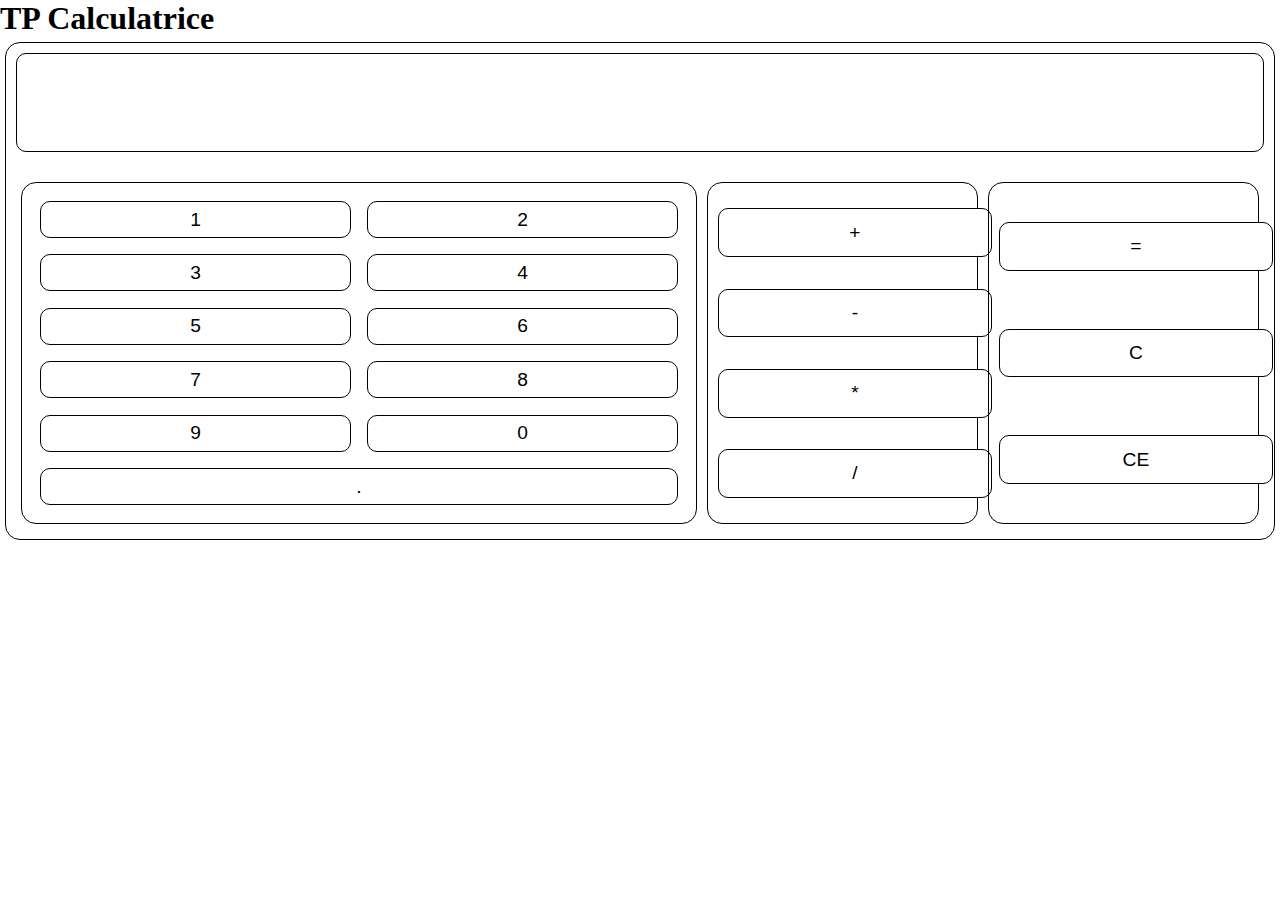
<file: 04_tp_calculatrice/index.html>
<!DOCTYPE html>
<html lang="fr">

<head>
  <meta charset="UTF-8">
  <meta name="viewport" content="width=device-width, initial-scale=1.0">
  <meta http-equiv="X-UA-Compatible" content="ie=edge">
  <title>TP Calculatrice</title>
  <link rel="stylesheet" href="inc/css/style.css">
  <script type="text/javascript" src="inc/js/app.js">

  </script>
</head>

<body>
  <h1>TP Calculatrice</h1>
  <div id="calculator">
    <input type="text"id="display" value="">
    <div id="wrap">
      <div id="numbers">
        <input type="text" value="1" class="figure">
        <input type="text" value="2" class="figure">
        <input type="text" value="3" class="figure">
        <input type="text" value="4" class="figure">
        <input type="text" value="5" class="figure">
        <input type="text" value="6" class="figure">
        <input type="text" value="7" class="figure">
        <input type="text" value="8" class="figure">
        <input type="text" value="9" class="figure">
        <input type="text" value="0" class="figure">
        <input type="text" value="." class="figure">
      </div>
      <div class="operators">
        <input type="text" value="+" class="operator">
        <input type="text" value="-" class="operator">
        <input type="text" value="*" class="operator">
        <input type="text" value="/" class="operator">
      </div>
      <div class="reset">
        <input type="text" value="=" class="reset_button" id="egal">
        <input type="text" value="C" class="reset_button">
        <input type="text" value="CE" class="reset_button">
      </div>
    </div>
  </div>

</body>

</html>
</file>
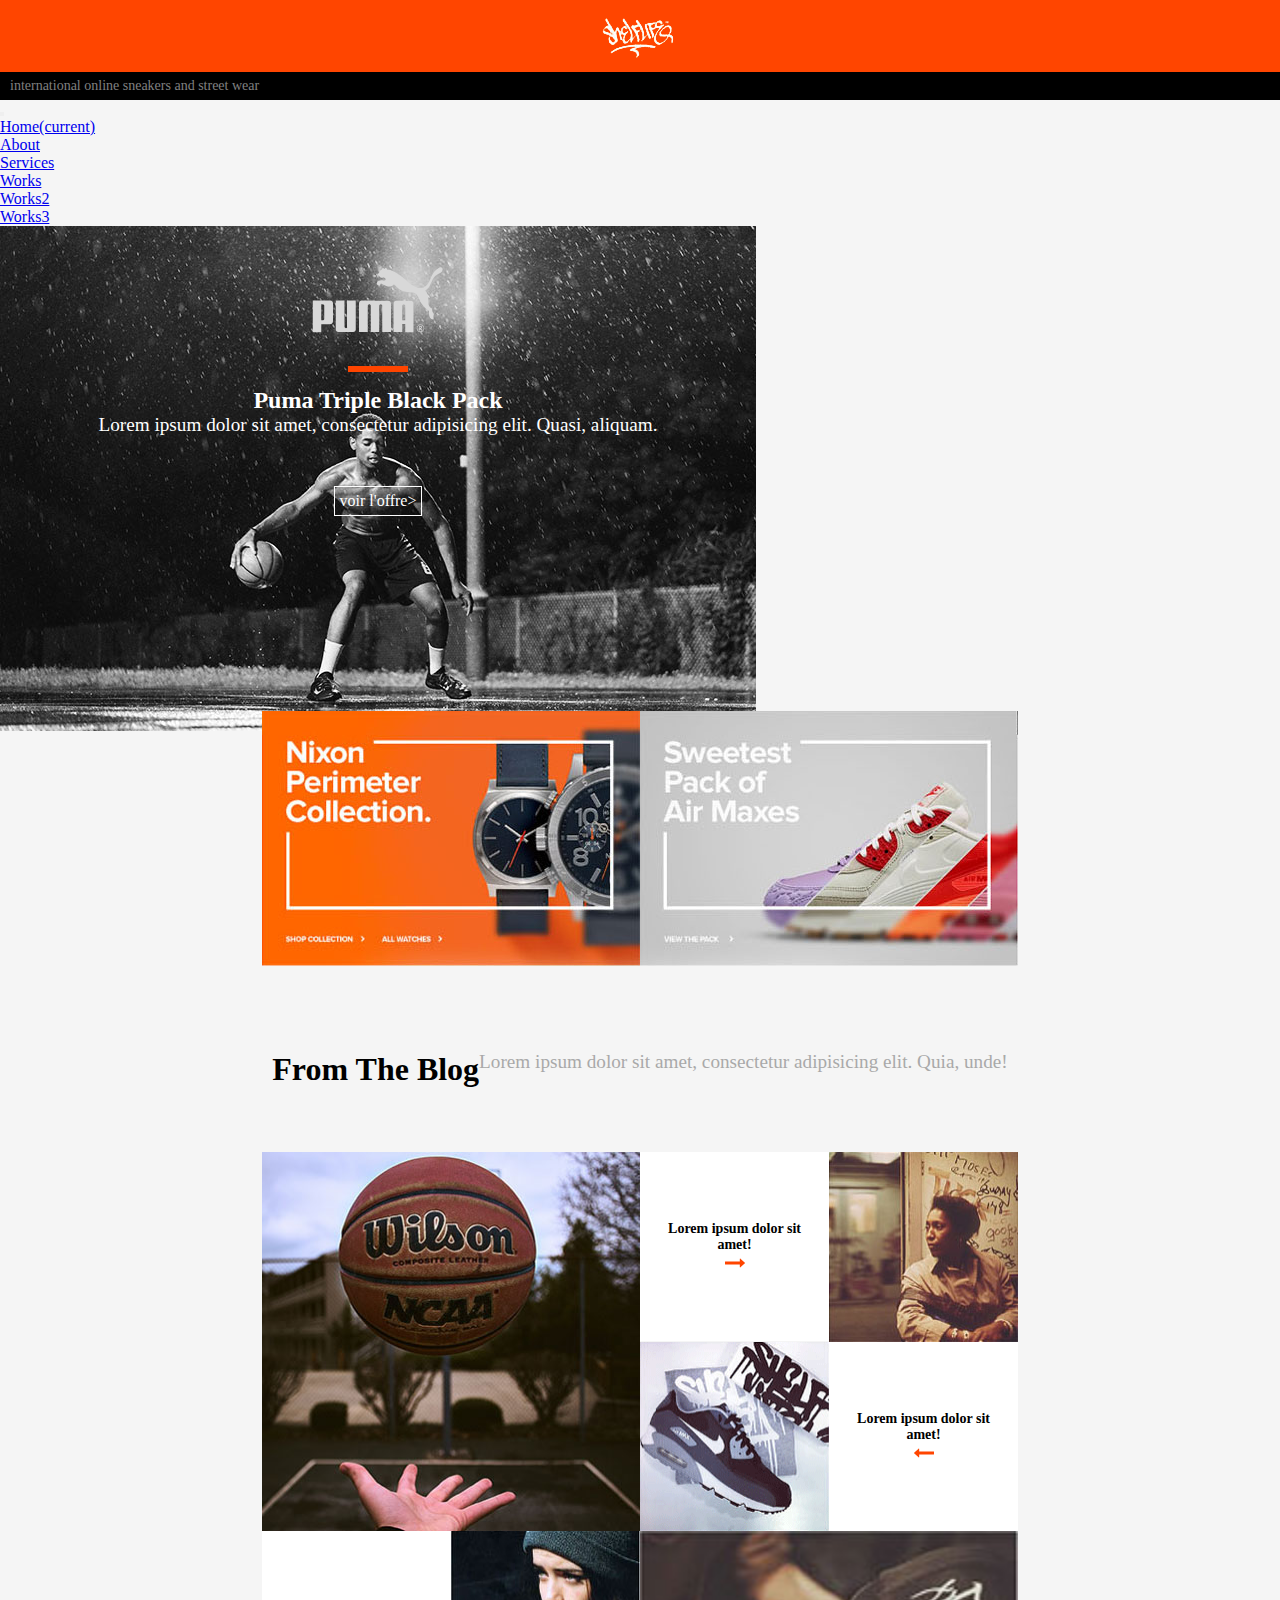
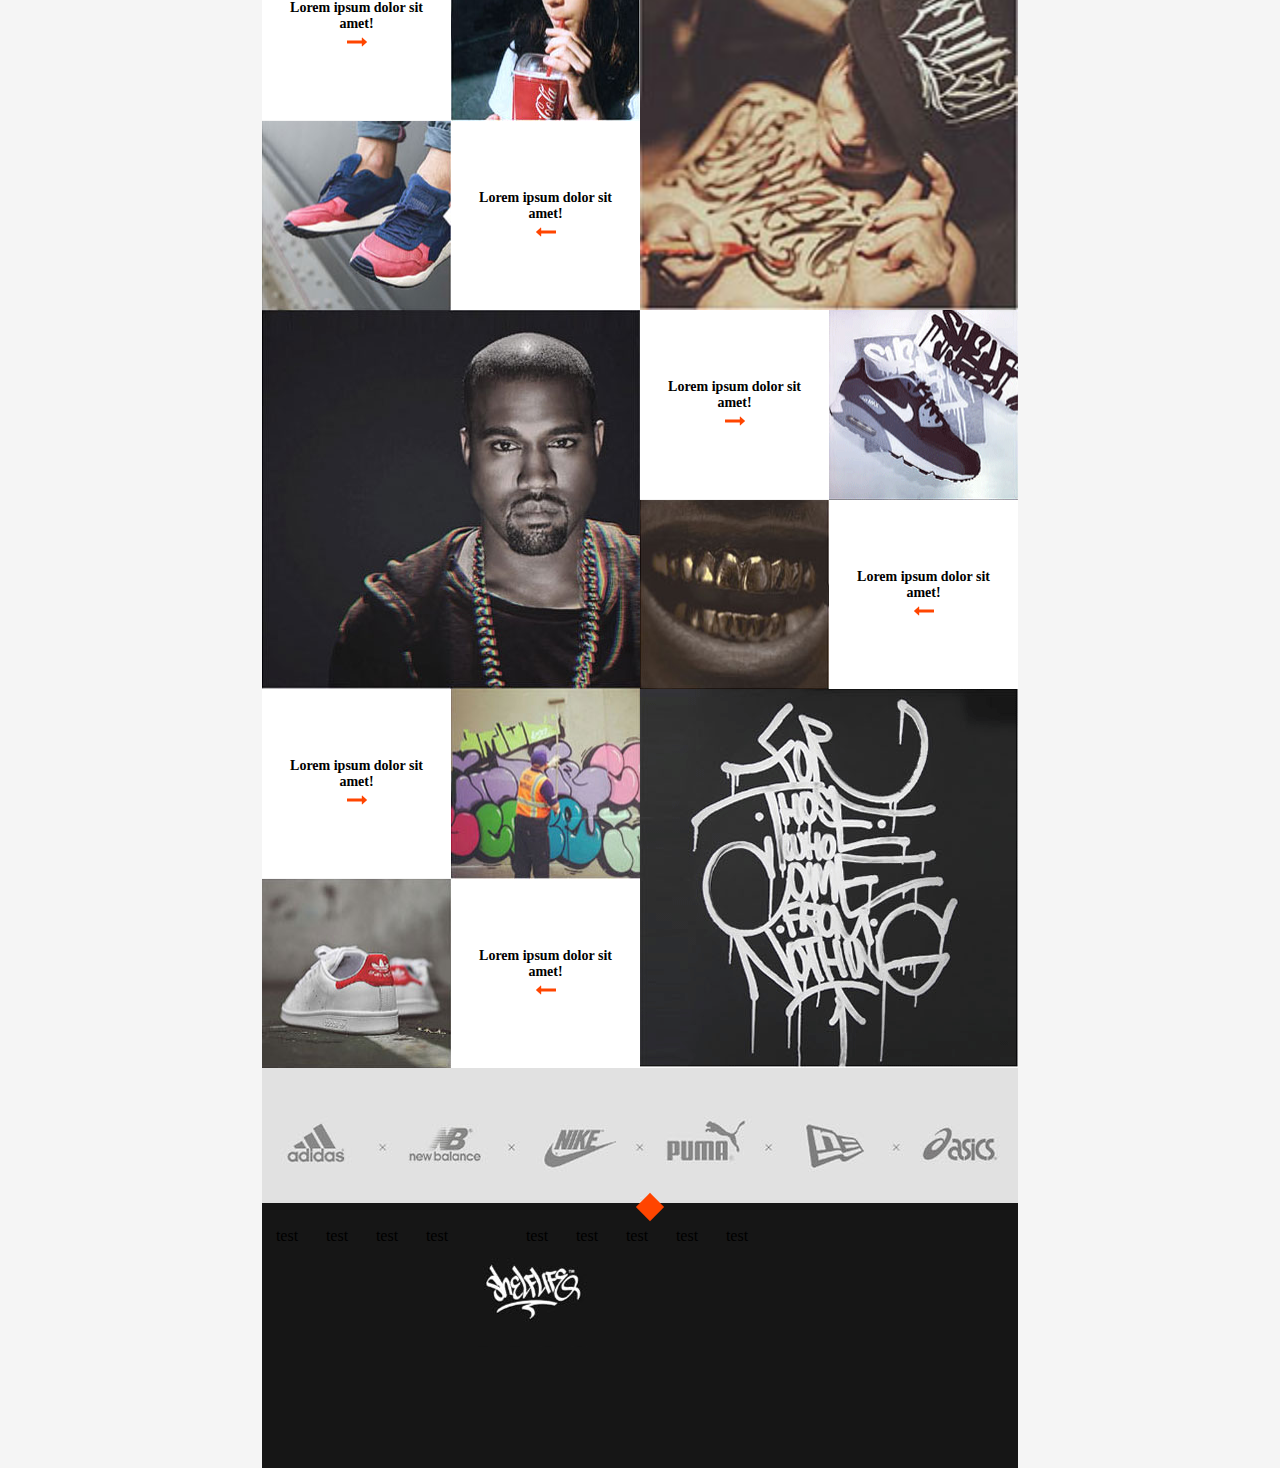
<file: 05_tp_site_puma/index.html>
<!DOCTYPE html>
<html lang="fr">

<head>
  <meta charset="UTF-8">
  <meta name="viewport" content="width=device-width, initial-scale=1.0">
  <meta http-equiv="X-UA-Compatible" content="ie=edge">
  <title>TP - Site Puma</title>
  <link rel="stylesheet" href="https://maxcdn.bootstrapcdn.com/bootstrap/4.0.0-beta.3/css/bootstrap.min.css" integrity="sha384-Zug+QiDoJOrZ5t4lssLdxGhVrurbmBWopoEl+M6BdEfwnCJZtKxi1KgxUyJq13dy" crossorigin="anonymous">
  <link rel="stylesheet" href="inc/css/style.css">
</head>

<body>
  <div class="container">
    <div class="logo"></div>
    <div class="description">international online sneakers and street wear</div>
    <nav class="navbar navbar-expand-lg navbar-light bg-light">
      <button class="navbar-toggler" type="button" data-toggle="collapse" data-target="#navbarNav" aria-controls="navbarNav" aria-expanded="false" aria-label="Toggle navigation">
        <span class="navbar-toggler-icon"></span>
      </button>
      <div class="collapse navbar-collapse" id="navbarNav">
        <ul class="navbar-nav">
          <li class="nav-item active">
            <a class="nav-link" href="#">Home<span class="sr-only">(current)</span></a>
          </li>
          <li class="nav-item">
            <a class="nav-link" href="#">About</a>
          </li>
          <li class="nav-item">
            <a class="nav-link" href="#">Services</a>
          </li>
          <li class="nav-item">
            <a class="nav-link" href="#">Works</a>
          </li>
          <li class="nav-item">
            <a class="nav-link" href="#">Works2</a>
          </li>
          <li class="nav-item">
            <a class="nav-link" href="#">Works3</a>
          </li>
        </ul>
      </div>
    </nav>
    <section class="slide">
      <div class="container main">
        <div class="slide_content">
          <img src="inc/img/puma.svg" alt="logo_puma" class="logo_puma">
          <div class="orange_slash"></div>
          <h2 class="title">puma triple black pack</h1>
        <h3 class="catchphrase">Lorem ipsum dolor sit amet, consectetur adipisicing elit. Quasi, aliquam.</h3>
        <a href="http://eu.puma.com/fr/fr/home" class="external_link" target="_blank">voir l'offre></a>
        </div>
      </div>
    </section>
    <div class="main">
      <section class="flip">
        <section class="global">
          <section class="wrap">
            <section class="page">
              <section class="devant">
                <figure>
                  <img src="inc/img/nixon.jpg" alt="montre nixon">
                </figure>
              </section>
              <section class="arriere">
                <p>Lorem ipsum dolor sit amet, consectetur adipisicing elit. Dolore, officiis.</p>
                <p>Lorem ipsum dolor sit amet, consectetur adipisicing elit. Earum sed tempora vel ratione, voluptatem, minima.</p>
                <a href="" class="more">en savoir +</a>
              </section>
            </section>
          </section>
          <section class="wrap">
            <section class="page">
              <section class="devant">
                <figure>
                  <img src="inc/img/air_max.jpg" alt="montre nixon">
                </figure>
              </section>
              <section class="arriere">
                <p>Lorem ipsum dolor sit amet, consectetur adipisicing elit. Dolore, officiis.</p>
                <p>Lorem ipsum dolor sit amet, consectetur adipisicing elit. Earum sed tempora vel ratione, voluptatem, minima.</p>
                <a href="" class="more">en savoir +</a>
              </section>
            </section>
          </section>
        </section>
      </section>
      <section class="title_blog">
        <h1 class="blog_title">from the blog</h1>
          <h3 class="blog_sub-title">Lorem ipsum dolor sit amet, consectetur adipisicing elit. Quia, unde!</h3>
      </section>
      <section class="blog">
        <section class="global2">
          <section class="wrap2">
            <section class="page2">
              <section class="devant2">
                <figure>
                  <img src="inc/img/ball.jpg" alt="ballon de basket">
                </figure>
              </section>
              <section class="arriere2">
                <p>Lorem ipsum dolor sit amet, consectetur adipisicing elit. Dolore, officiis.</p>
                <p>Lorem ipsum dolor sit amet, consectetur adipisicing elit. Earum sed tempora vel ratione, voluptatem, minima.</p>
                <a href="" class="more">en savoir +</a>
              </section>
            </section>
          </section>
        </section>
        <section class="four_blocs">
          <article class="bloc">
            <p>Lorem ipsum dolor sit amet!</p>
            <img src="inc/img/arrow.svg" alt="fleche" class="arrow">
          </article>
          <img src="inc/img/femme.jpg" alt="femme" class="img_bloc">
          <img src="inc/img/nike.gif" alt="nike" class="img_bloc">
          <article class="bloc">
            <p>Lorem ipsum dolor sit amet!</p>
            <img src="inc/img/arrow.svg" alt="fleche" class="arrow left">
          </article>
        </section>
      </section>
      <section class="blog_reverse">
        <section class="global2">
          <section class="wrap2">
            <section class="page2">
              <section class="devant2">
                <figure>
                  <img src="inc/img/tatoo.jpg" alt="Tatouage">
                </figure>
              </section>
              <section class="arriere2">
                <p>Lorem ipsum dolor sit amet, consectetur adipisicing elit. Dolore, officiis.</p>
                <p>Lorem ipsum dolor sit amet, consectetur adipisicing elit. Earum sed tempora vel ratione, voluptatem, minima.</p>
                <a href="" class="more">en savoir +</a>
              </section>
            </section>
          </section>
        </section>
        <section class="four_blocs">
          <article class="bloc">
            <p>Lorem ipsum dolor sit amet!</p>
            <img src="inc/img/arrow.svg" alt="fleche" class="arrow">
          </article>
          <img src="inc/img/coca.jpg" alt="coca" class="img_bloc">
          <img src="inc/img/assis.jpg" alt="assis" class="img_bloc">
          <article class="bloc">
            <p>Lorem ipsum dolor sit amet!</p>
            <img src="inc/img/arrow.svg" alt="fleche" class="arrow left">
          </article>
        </section>
        <section class="blog">
          <section class="global2">
            <section class="wrap2">
              <section class="page2">
                <section class="devant2">
                  <figure>
                    <img src="inc/img/kany_west.jpg" alt="Kanye West">
                  </figure>
                </section>
                <section class="arriere2">
                  <p>Lorem ipsum dolor sit amet, consectetur adipisicing elit. Dolore, officiis.</p>
                  <p>Lorem ipsum dolor sit amet, consectetur adipisicing elit. Earum sed tempora vel ratione, voluptatem, minima.</p>
                  <a href="" class="more">en savoir +</a>
                </section>
              </section>
            </section>
          </section>
          <section class="four_blocs">
            <article class="bloc">
              <p>Lorem ipsum dolor sit amet!</p>
              <img src="inc/img/arrow.svg" alt="fleche" class="arrow">
            </article>
            <img src="inc/img/nike.gif" alt="nike" class="img_bloc">
            <img src="inc/img/dent.jpg" alt="dent" class="img_bloc">
            <article class="bloc">
              <p>Lorem ipsum dolor sit amet!</p>
              <img src="inc/img/arrow.svg" alt="fleche" class="arrow left"></article>
          </section>
        </section>
        <section class="blog_reverse">
          <section class="global2">
            <section class="wrap2">
              <section class="page2">
                <section class="devant2">
                  <figure>
                    <img src="inc/img/tag.gif" alt="tag">
                  </figure>
                </section>
                <section class="arriere2">
                  <p>Lorem ipsum dolor sit amet, consectetur adipisicing elit. Dolore, officiis.</p>
                  <p>Lorem ipsum dolor sit amet, consectetur adipisicing elit. Earum sed tempora vel ratione, voluptatem, minima.</p>
                  <a href="" class="more">en savoir +</a>
                </section>
              </section>
            </section>
          </section>
          <section class="four_blocs">
            <article class="bloc">
              <p>Lorem ipsum dolor sit amet!</p>
              <img src="inc/img/arrow.svg" alt="fleche" class="arrow">
            </article>
            <img src="inc/img/artist.jpg" alt="artiste tag" class="img_bloc">
            <img src="inc/img/stan.jpg" alt="nike" class="img_bloc">
            <article class="bloc">
              <p>Lorem ipsum dolor sit amet!</p>
              <img src="inc/img/arrow.svg" alt="fleche" class="arrow left">
            </article>
          </section>
        </section>
        <footer>
          <img src="inc/img/partenaires.gif" alt="partenaires">
          <div class="carre_orange"></div>
          <nav class="nav_footer">
           <ul>
            <li><a href=""></a>test</li>
            <li><a href=""></a>test</li>
            <li><a href=""></a>test</li>
            <li><a href=""></a>test</li>
            <li><img src="inc/img/logo_footer.gif" alt="logo" class="logo_footer"></li>
            <li><a href=""></a>test</li>
            <li><a href=""></a>test</li>
            <li><a href=""></a>test</li>
            <li><a href=""></a>test</li>
            <li><a href=""></a>test</li>
          </ul>
        </nav>

          </footer>
    </div>

  </div>


  <script src="https://code.jquery.com/jquery-3.2.1.slim.min.js" integrity="sha384-KJ3o2DKtIkvYIK3UENzmM7KCkRr/rE9/Qpg6aAZGJwFDMVNA/GpGFF93hXpG5KkN" crossorigin="anonymous"></script>
  <script src="https://maxcdn.bootstrapcdn.com/bootstrap/4.0.0-beta.3/js/bootstrap.min.js" integrity="sha384-a5N7Y/aK3qNeh15eJKGWxsqtnX/wWdSZSKp+81YjTmS15nvnvxKHuzaWwXHDli+4" crossorigin="anonymous"></script>
</body>

</html>
</file>
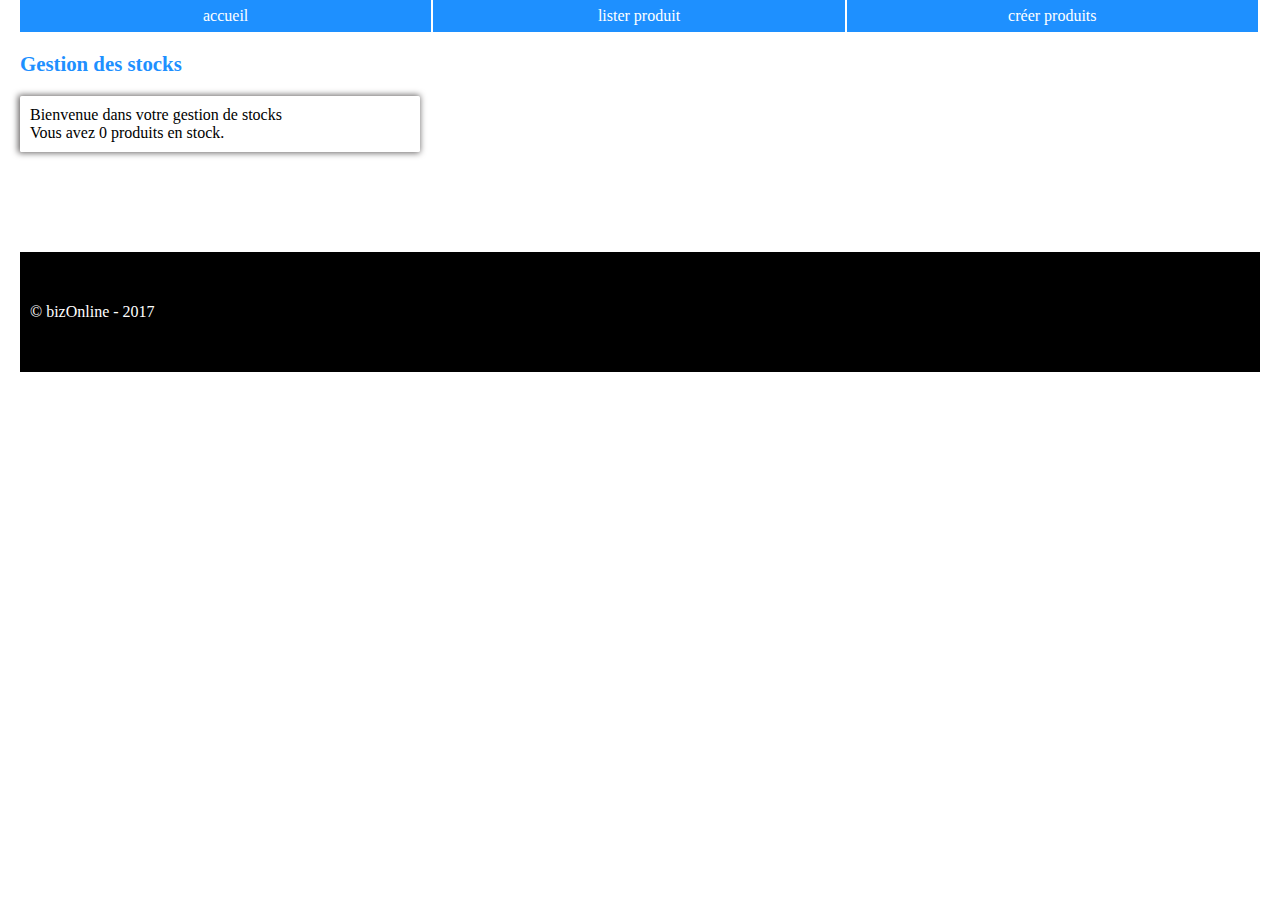
<file: 03_tp-js02/correction/index.html>
<!DOCTYPE html>
<html lang="en">

<head>
  <meta charset="UTF-8">
  <meta name="viewport" content="width=device-width, initial-scale=1.0">
  <meta http-equiv="X-UA-Compatible" content="ie=edge">
  <link rel="stylesheet" href="styles.css">
  <script src="stocks.js"></script>
  <title>TP2 - Gestion des Stocks</title>
</head>

<body>
  <header id="grid_header">
    <nav id="nav_main">
      <ul class="list f-row">
        <li id="aller_accueil" class="item">accueil</li>
        <li id="lister_prods" class="item">lister produit</li>
        <li id="creer_prod" class="item">créer produits</li>
      </ul>
    </nav>
  </header>
  <main id="grid_main">

    <div id="page_accueil" class="page is-active">
      <h1 class="title">Gestion des stocks</h1>
      <p>
        Bienvenue dans votre gestion de stocks <br>
        Vous avez <span id="stock_actuel">0</span> produits en stock.
      </p>
    </div>

    <div id="page_creer" class="page">
      <h2 class="title">Créer un produit</h2>

      <form id="form_prod" class="f-col">
        <input id="nom" type="text" required placeholder="nom du produit *">
        <input id="prix" type="number" min="1" required placeholder="prix du produit *">
        <button id="valider_prod" class="btn">ajouter au stock</button>
      </form>
    </div>

    <div id="page_lister" class="page">
      <h2 class="title">Lister produits</h2>

      <table id="tabler_prods">
        <thead>
          <tr>
            <th>ref</th>
            <th>nom</th>
            <th>prix</th>
            <th>supprimer</th>
          </tr>
        </thead>
        <tbody id="tableur_lignes">
          <tr id="stock_vide">
            <td colspan="5">pas de produits pour le moment ...</td>
          </tr>
        </tbody>
      </table>
    </div>
  </main>
  <footer id="grid_footer">
    &copy; bizOnline - 2017
  </footer>
</body>

</html>
</file>
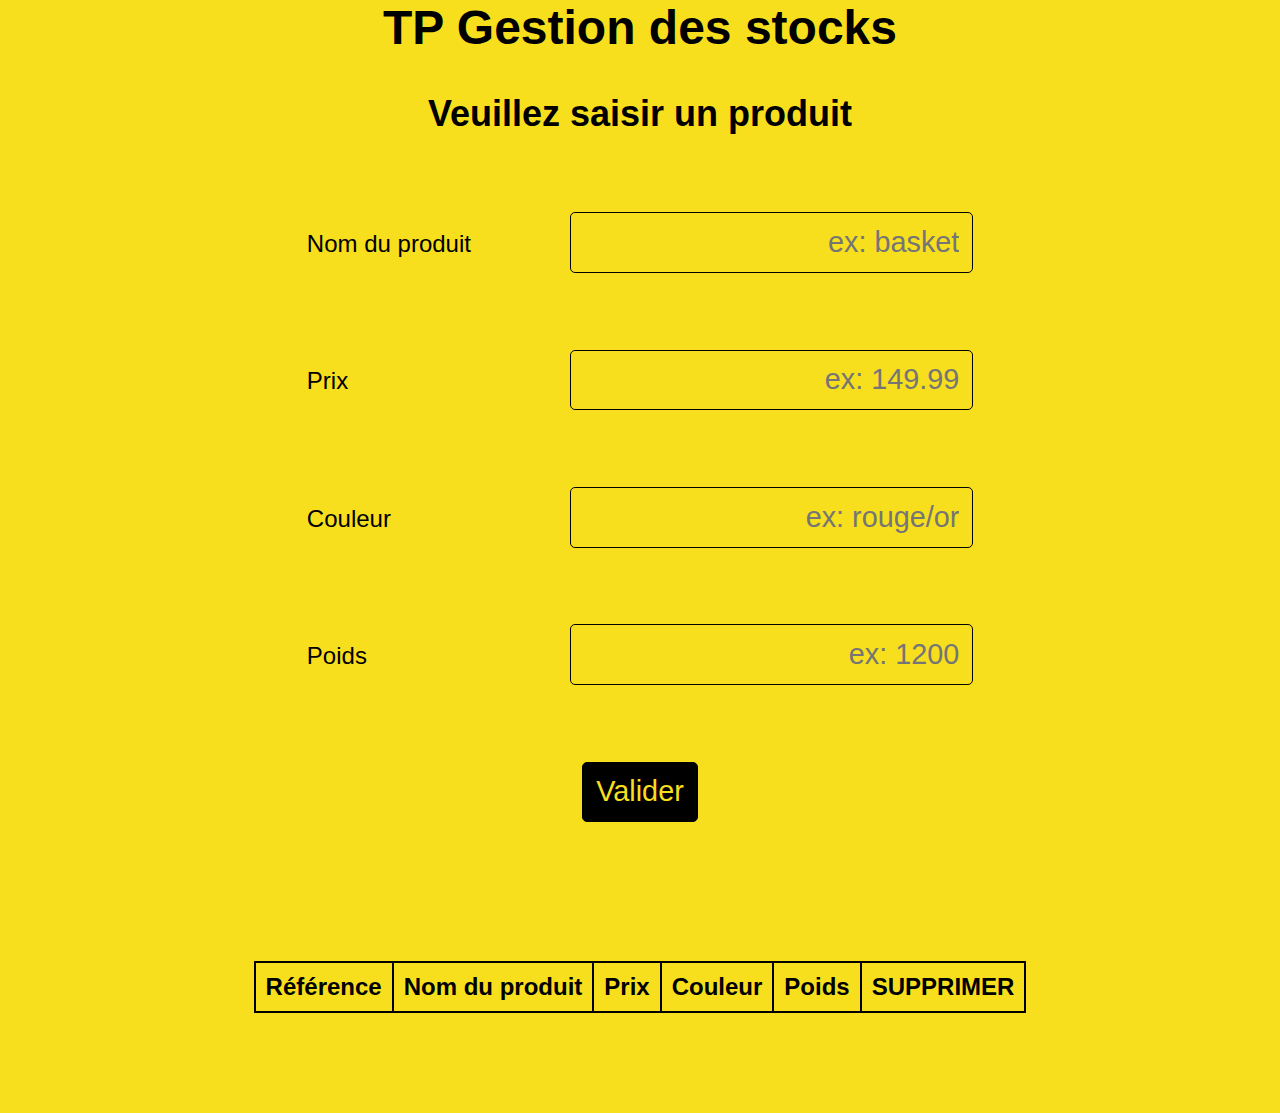
<file: 03_tp-js02/my-version/index.html>
<!DOCTYPE html>
<html lang="fr">
<head>
  <meta charset="UTF-8">
  <meta name="viewport" content="width=device-width, initial-scale=1.0">
  <meta http-equiv="X-UA-Compatible" content="ie=edge">
  <title>TP Gestion des stocks</title>
    <link rel="stylesheet" href="style.css">
</head>
<body>
  <h1>TP Gestion des stocks</h1>
  <form id="formulaire" onsubmit="return false">
    <h2>Veuillez saisir un produit</h2>
    <label for="nom">Nom du produit</label>
    <input type="text" name="nom" id="nom" placeholder="ex: basket" required><br>
    <label for="prix">Prix</label>
    <input type="text" name="prix" value="" id="prix" placeholder="ex: 149.99" required><br>
    <label for="couleur">Couleur</label>
    <input type="text" name="couleur" value="" id="couleur" placeholder="ex: rouge/or" required><br>
    <label for="poids">Poids</label>
    <input type="text" name="poids" value="" id="poids" placeholder="ex: 1200" required><br>
    <input type="submit" id="btnValider" value="Valider">
  </form>

    <table id="table">
      <thead>
        <tr>
        <th>Référence</th>
        <th>Nom du produit</th>
        <th>Prix</th>
        <th>Couleur</th>
        <th>Poids</th>
        <th>SUPPRIMER</th>
      </tr>
    </thead>
    <tbody></tbody>
    </table>
    <script src="app.js"></script>
</body>
</html>
</file>
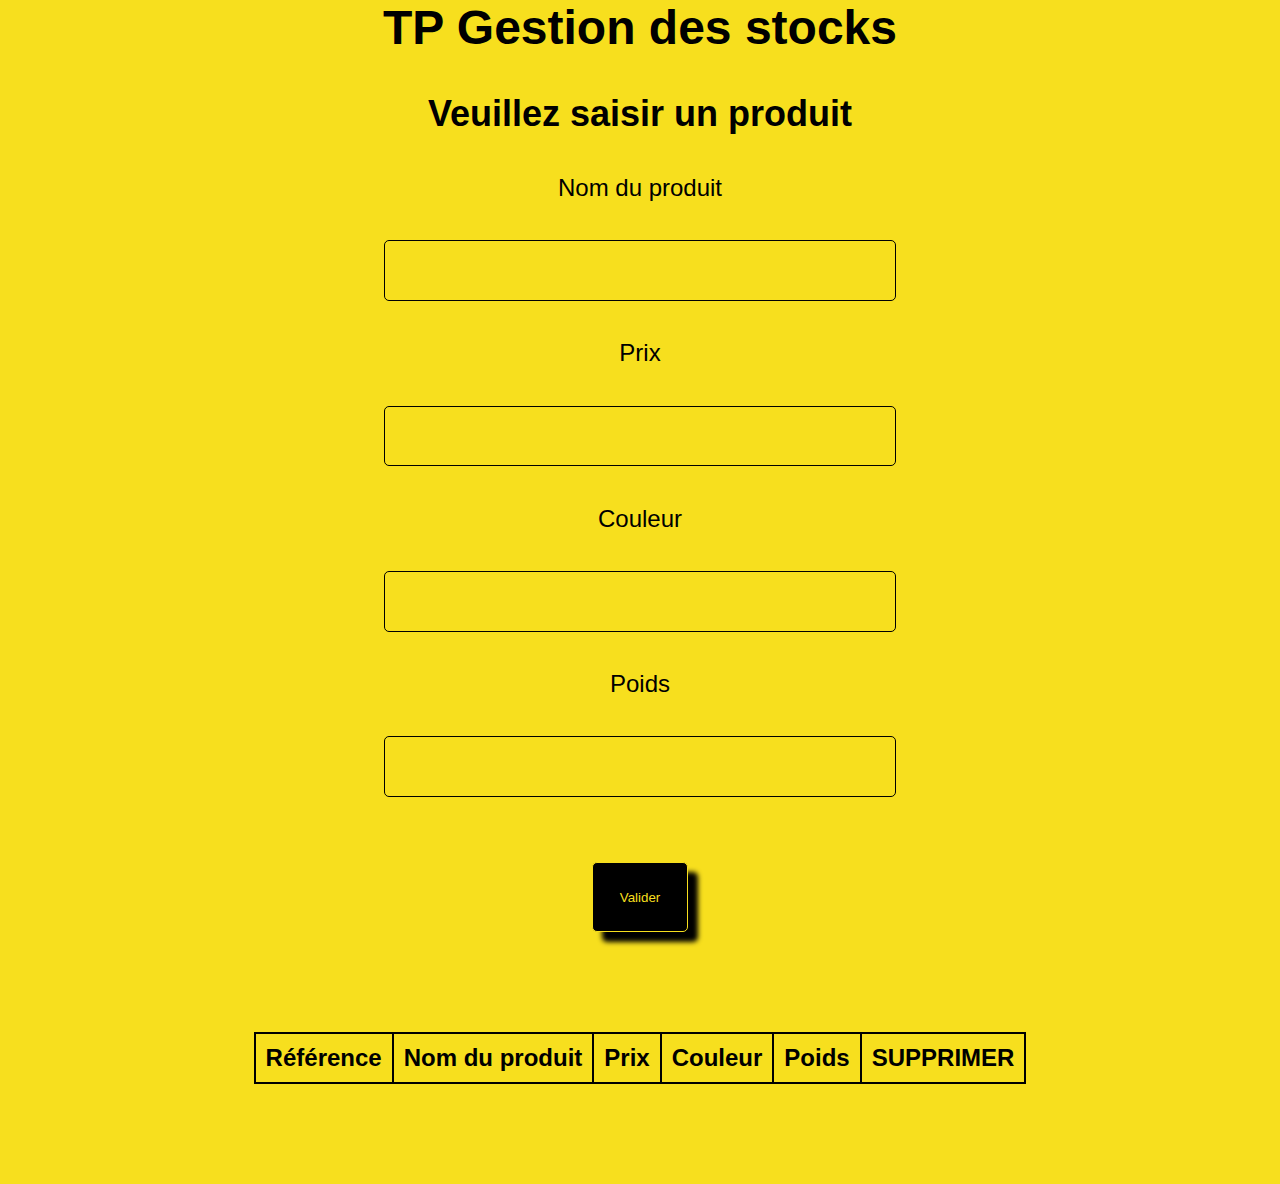
<file: 03_tp-js02/our-version/index.html>
<!DOCTYPE html>
<html lang="fr">
<head>
  <meta charset="UTF-8">
  <meta name="viewport" content="width=device-width, initial-scale=1.0">
  <meta http-equiv="X-UA-Compatible" content="ie=edge">
  <title>TP Gestion des stocks</title>
    <link rel="stylesheet" href="style.css">

</head>
<body>
  <h1>TP Gestion des stocks</h1>
  <form id="formulaire" onsubmit="return verifForm()">
    <h2>Veuillez saisir un produit</h2>
    <label for="nom">Nom du produit</label><br><input type="text" name="nom" id="nom" required><br>
    <label for="prix">Prix</label><br><input type="text" name="prix" value="" id="prix"><br>
    <label for="couleur">Couleur</label><br><input type="text" name="couleur" value="" id="couleur"><br>
    <label for="poids">Poids</label><br><input type="text" name="poids" value="" id="poids"><br>
  </form>
      <button type="submit" id="btnValider">Valider</button>
    <table id="table">
      <thead>
        <tr>
        <th>Référence</th>
        <th>Nom du produit</th>
        <th>Prix</th>
        <th>Couleur</th>
        <th>Poids</th>
        <th>SUPPRIMER</th>
      </tr>
    </thead>
    <tbody></tbody>
    </table>

    <div id="test"></div>

  <script src="app.js"></script>
</body>
</html>
</file>
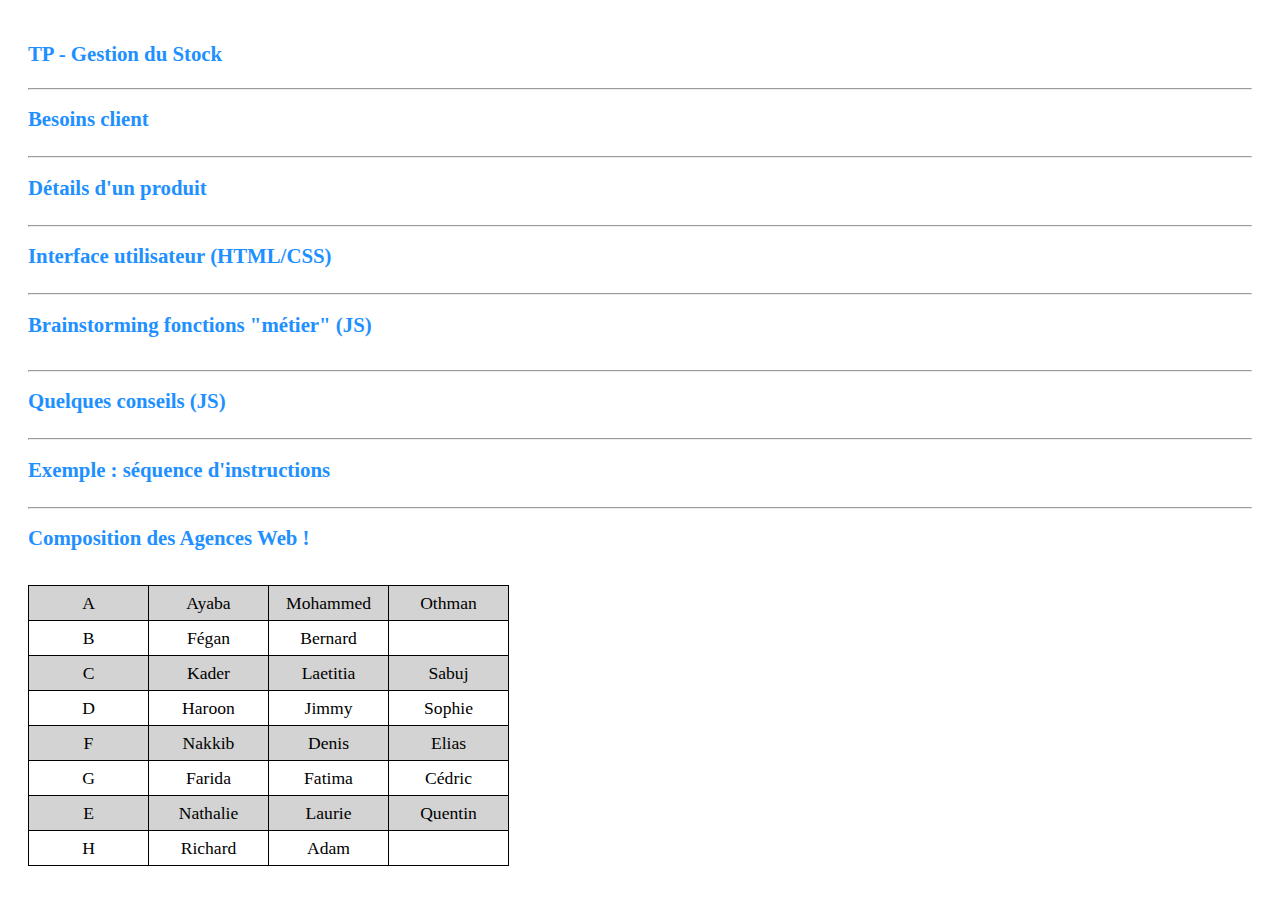
<file: 03_tp-js02/enonce/TP2_gestion_des_stocks/index.html>
<!DOCTYPE html>
<html lang="en">
<head>
    <meta charset="UTF-8">
    <title>TP - Gestion des Stocks</title>
    <script src="app.js"></script>
    <link rel="stylesheet" href="styles.css">
    <script>
        window.addEventListener("DOMContentLoaded", function() {
            const nodes = document.querySelectorAll(".clickable");
            console.log(nodes)
            const toggleNode = function() {
                this.nextElementSibling.classList.toggle("is-active");
            };
            nodes.forEach(function(n) {
                n.onclick = toggleNode;
            })
        });
    </script>
</head>
<body>
    <h1 class="title clickable">TP - Gestion du Stock</h1>
    <div>
        <p>
            Bonne nouvelle :<br>
            La société bizOnline a besoin d'une solution pour gérer son stock de produits.<br>
            <b>Votre agence web participe à concours !!!</b><br>
            Réalisez un prototype d'application web répondant au cahier des charges.<br>
        </p>
        <p>
            Vous travaillerez en équipe.<br>
            <b>La collaboration est la clé :</b><br>
            Réfléchissez ensemble<br>
            Partagez le temps de code !<br>
            Les équipes seront communiquées en fin de brief.<br>
            Chaque équipe présentera son code sur github.
        </p>
    </div>
    <hr>
    <h2 class="title clickable">Besoins client</h2>
    <div>
        <p>
            Une application pour saisir, consulter et supprimer des produits...
        </p>
        <ul>
            <li>Ajouter un nouveau produit au stock.</li>
            <li>Visualiser le stock dans une liste.</li>
            <li>Supprimer un produit du stock.</li>
            <li>[option : modifier les caractéristiques d'un produit. ]</li>
        </ul>
    </div>
    <hr>
    <h2 class="title clickable">Détails d'un produit</h2>
    <div class="print-page-break">
        <p>
            Un produit possède ces caractéritiques (obligatoires*) :<br>
            - référence *<br>
            - nom *<br>
            - prix *<br>
            - description *<br>
            [ option : image, couleurs, poids ]
            <br>
            <br>
            La référence d'un produit est générée <b>automatiquement</b> par l'application.<br>
            Chaque référence est <b>unique</b>.
        </p>
    </div>
    <hr>
    <h2 class="title clickable">Interface utilisateur (HTML/CSS)</h2>
    <div>
        <p>
            L'UI sera constituée de 2 modules principaux.
        </p>
        <ul>
            <li>Un module <b style="color: darkorange">formulaire</b> pour saisir/éditer les produits.</li>
            <li>Un module <b style="color: firebrick">tableur</b> pour lister les produits.</li>
            <li>Chaque ligne du tableur représente un produit.</li>
            <li>[ option: chaque ligne du <b style="color: firebrick">tableur</b> comporte un bouton modifier. ]</li>
        </ul>
    </div>
    <hr>
    <h2 class="title clickable">Brainstorming fonctions "métier" (JS)</h2>
    <ol>
        <li>Réfléchir aux fonctions nécessaires pour solutionner le problème.</li>
        <li>Dans quel(s) cas devrait-on utiliser un Constructeur ?</li>
        <li>Penser aux signatures des fonctions (paramètres).</li>
        <li>Penser aux valeur de retour des fonctions.</li>
        <li>Rédiger la documentation des fonctions avec jsdoc.</li>
    </ol>
    <hr>
    <h2 class="title clickable">Quelques conseils (JS)</h2>
    <div>
        <p>Déterminer les var accessibles dans toute l'IIFE ( indice === [ ] ).</p>
        <p>Récupérer les objets HTML utiles, input, boutons, liens, avec les fonctions de sélection du DOM.</p>
        <p>Un fois le contenu HTML chargé, déclencher des <i>events listeners</i> pour lier l'UI aux fonctions métier.</p>
    </div>
    <hr>
    <h2 class="title clickable">Exemple : séquence d'instructions</h2>
    <div class="print-page-break">
        <p>
            Au click sur un lien, afficher le module formulaire.<br>Au click sur le bouton du <b style="color: darkorange">formulaire</b>, une fonction vérifie les caractéristiques saisies.<br> Si ok, une fonction insère un nouveau produit dans un array stock et dans le <b style="color: firebrick">tableur</b> HTML.</li>
        </p>
    </div>
    <hr>
    <h2 class="title" style="margin-bottom: 35px;">Composition des Agences Web !</h2>
    <table>
        <tr>
            <td>A</td>
            <td>Ayaba</td>
            <td>Mohammed</td>
            <td>Othman</td>
        </tr>
        <tr>
            <td>B</td>
            <td>Fégan</td>
            <td>Bernard</td>
            <td></td>
        </tr>
        <tr>
            <td>C</td>
            <td>Kader</td>
            <td>Laetitia</td>
            <td>Sabuj</td>
        </tr>
        <tr>
            <td>D</td>
            <td>Haroon</td>
            <td>Jimmy</td>
            <td>Sophie</td>
        </tr>
        <tr>
            <td>F</td>
            <td>Nakkib</td>
            <td>Denis</td>
            <td>Elias</td>
        </tr>
        <tr>
            <td>G</td>
            <td>Farida</td>
            <td>Fatima</td>
            <td>Cédric</td>
        </tr>
        <tr>
            <td>E</td>
            <td>Nathalie</td>
            <td>Laurie</td>
            <td>Quentin</td>
        </tr>
        <tr>
            <td>H</td>
            <td>Richard</td>
            <td>Adam</td>
            <td></td>
        </tr>
    </table>
</body>
</html>
</file>
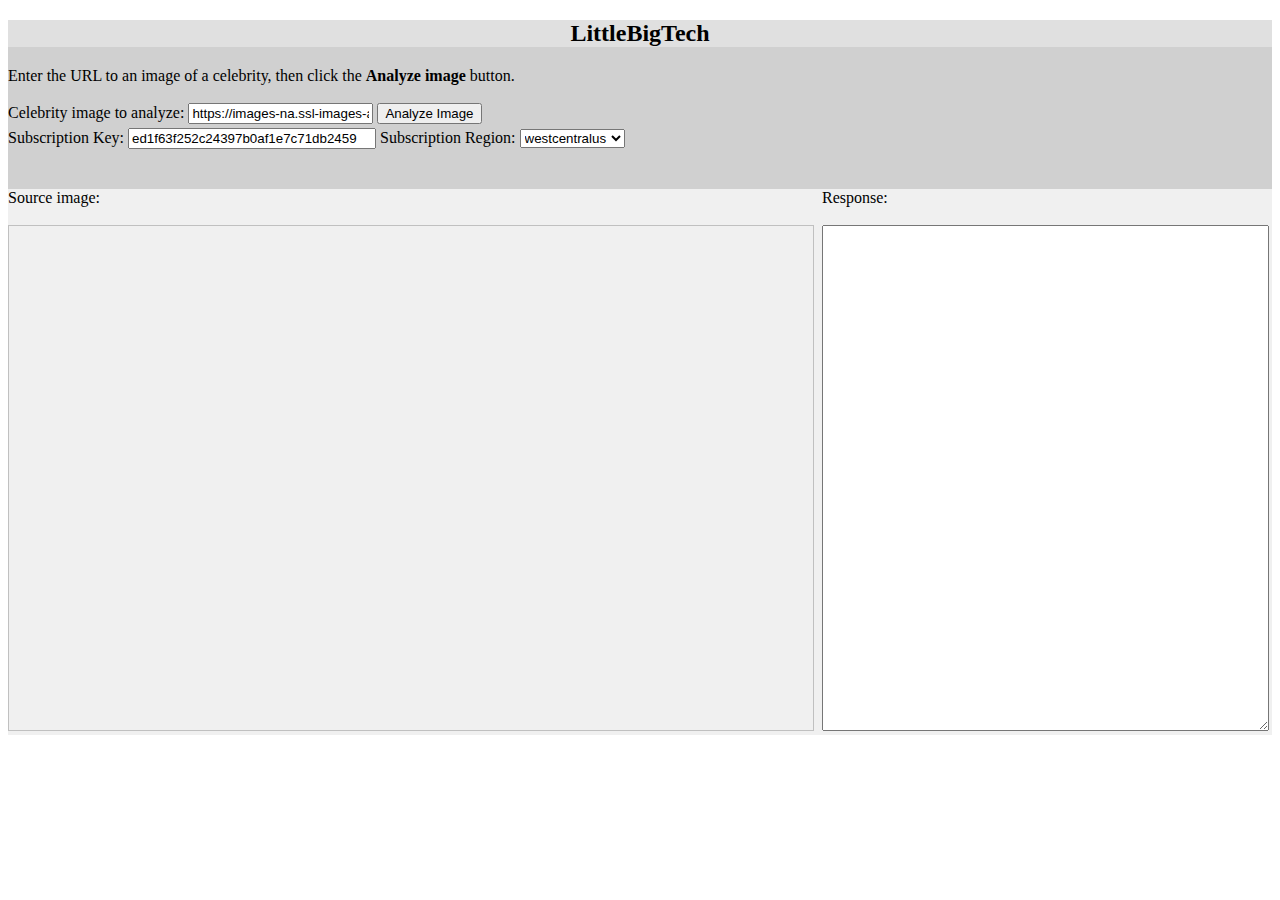
<file: 07_tp_projet_app/projet_littlebigtech/test_api_search_name/celebrities.html>
<!DOCTYPE html>
<html>

<head>
  <title>LittleBigTech web api</title>
  <link rel="stylesheet" href="styles.css">
  <script src="http://ajax.googleapis.com/ajax/libs/jquery/1.9.0/jquery.min.js"></script>
  <script type="text/javascript" src="app.js"></script>
  <script type="text/javascript" src="common.js"></script>
  <script type="text/javascript" src="celebrities.js"></script>
</head>

<body>
  <div class="page">
    <div class="title">
      <h2>LittleBigTech</h2></div>
    <div class="container">
      <div class="userInterface">
        Enter the URL to an image of a celebrity, then click the <strong>Analyze image</strong> button.
        <br><br> Celebrity image to analyze: <input type="text" name="inputImage" id="inputImage" value="https://images-na.ssl-images-amazon.com/images/I/C17vqHl8y3S._SL1000_.png" />
        <button onclick="celebritiesButtonClick()">Analyze Image</button>
        <div class="subKeyDiv">
          Subscription Key:
          <input type="text" class="subKeyInput" name="subscriptionKeyInput" id="subscriptionKeyInput" onchange="common.subscriptionChange()" value="ed1f63f252c24397b0af1e7c71db2459" /> Subscription Region:
          <select name="subscriptionRegionSelect" id="subscriptionRegionSelect" onchange="common.subscriptionChange()">
                    <option value="westcentralus">westcentralus</option>
                    <option value="westus">westus</option>
                    <option value="eastus2">eastus2</option>
                    <option value="westeurope">westeurope</option>
                    <option value="southeastasia">southeastasia</option>
                </select>
        </div>
        <br><br>
        <div class="wrapper">
          <div class="imageDiv">
            Source image:<br>
            <span id="captionSpan"></span><br>
            <img id="sourceImage" onerror="common.imageLoadError()" />
          </div>
          <div class="pad"></div>
          <div class="jsonOutput">
            Response:
            <br><br>
            <textarea id="responseTextArea" class="UIInput"></textarea>
          </div>
        </div>
      </div>
    </div>
  </div>
</body>
</file>
<file: 04_tp_calculatrice/inc/css/style.css>
* {
  margin: 0;
  padding: 0;
  box-sizing: border-box;
}

div {
  border: 1px solid black;
  padding: 10px;
  margin: 5px;
  border-radius: 15px;
}

input {
  border: 1px solid black;
  border-radius: 10px;
  text-align: center;
  padding: 1%;
  font-size: 1.2em;
}

input:active {
 background: plum;
}

input#display {
  padding: 3%;
  margin-bottom: 2%;
  width: 100%;
}

input#affich_res:active {
  background: transparent;
}

div#wrap {
  border: 0px;
  padding: 0;
  margin: 0;
  display: flex;
}

div#numbers {
  display: flex;
  flex-flow: row wrap;
  justify-content: space-around;
}

div.operators, div.reset {
  display: flex;
  flex-flow: column wrap;
  justify-content: space-around;
}
input.figure {
  flex: 1 0 30%;
  margin: calc(2.5% / 2);

}

input.operator, input.reset_button {
  padding: 5%;
}
</file>
<file: 05_tp_site_puma/inc/css/style.css>
* {
  padding: 0;
  margin: 0;
}

body {
  background: whitesmoke;
}

/* HEADER */

div.logo {
  height: 72px;
  background: url('../img/logo.png') center center no-repeat;
  background-color: orangered;
}

div.description {
  height: 28px;
  background: black;
  color: gray;
  padding-left: 10px;
  font-size: 14px;
  display: flex;
  align-items: center;
}

/* CONTAINER MAIN */

div.main {
  width: 756px;
  margin: auto;
}

/* SLIDE */

section.slide {
  background: url('../img/slide.jpg') 0 0 no-repeat;
  height: 505px;
  width: 756px;
  background-size: cover;
}

div.slide_content {
  display: flex;
  flex-flow: column wrap;
  align-items: center;
  padding-top: 25px;
}

.logo_puma {
  width: 150px;
}

div.orange_slash {
  background: orangered;
  height: 6px;
  width: 60px;
  margin: 15px;
}

h2.title {
  color: white;
  text-transform: capitalize;
}

h3.catchphrase {
  font-size: 1.2em;
  color: white;
  font-weight: 200;
}

a.external_link {
  text-decoration: none;
  border: 1px solid white;
  padding: 5px;
  color: white;
  margin-top: 50px;
}

a.external_link:hover {
  border: 1px solid #ff4500;
  background: #ff4500;
  padding: 5px;
  color: black;
}

/* fLIP NIXON-AIRMAX */

section.flip {
  position: relative;
  bottom: 20px;
}

section.blog {
  display: flex;
  flex-flow: row wrap;
  width: 756px;
  height: 379px;
}

a.more {
  text-decoration: none;
  color: white;
  background: #ff4500;
  padding: 10px;
}

a.more:hover {}

.global {
  width: 756px;
  height: auto;
  display: flex;
  flex-flow: row wrap;
  margin: auto;
}

.wrap {
  max-width: 378px;
  perspective: 600px;
}

.wrap:hover .page {
  transform: rotateY(180deg);
}

.wrap, .devant, .arriere {
  width: 378px;
  height: 255px;
}

.page {
  transition: 0.6s;
  position: relative;
  transform-style: preserve-3d;
}

.devant, .arriere {
  backface-visibility: hidden;
  position: absolute;
  top: 0;
  left: 0;
}

.arriere {
  transform: rotateY(180deg);
  background: black;
  padding: 25px;
  color: white;
  text-align: justify;
}

.devant {
  z-index: 2;
  transform: rotateY(0deg);
}

section.title_blog {
  height: 166px;
}

/* FLIP2 */

.global2 {
  width: 378px;
  height: 379px;
}

.wrap2 {
  max-width: 378px;
  perspective: 600px;
}

.wrap2:hover .page2 {
  transform: rotateY(180deg);
}

.wrap2, .devant2, .arriere2 {
  width: 378px;
  height: 379px;
}

.page2 {
  transition: 0.6s;
  position: relative;
  transform-style: preserve-3d;
}

.devant2, .arriere2 {
  backface-visibility: hidden;
  position: absolute;
  top: 0;
  left: 0;
}

.arriere2 {
  transform: rotateY(180deg);
  background: black;
  padding: 25px;
  color: white;
  text-align: justify;
}

.devant2 {
  z-index: 2;
  transform: rotateY(0deg);
}

.devant2 figure img {
  height: 379px;
  width: 378px;
}

/* FOUR_BLOCS */

section.four_blocs {
  width: 378px;
  height: 379px;
  display: flex;
  flex-flow: row wrap;
}

.bloc {
  width: 189px;
  height: 189px;
  background: white;
  display: flex;
  flex-flow: column wrap;
  align-items: center;
  justify-content: center;
}

article.bloc>p {
  font-size: 14px;
  padding: 0 10px;
  justify-content: center;
  margin: 0;
  text-align: center;
  font-weight: bold;
}

img.img_bloc {
  width: 189px;
  height: 190px;
}

img.arrow {
  width: 20px;
}

img.left {
  transform: rotate(180deg);
}

/* REVERSE */

.blog_reverse {
  display: flex;
  flex-flow: row-reverse wrap;
  width: 756px;
  height: 379px;
}

/* TITLE BLOG */

.title_blog {
  display: flex;
  flex-flow: row wrap;
  justify-content: center;
  align-content: center;
}

.blog_title {
  text-transform: capitalize;
}

.blog_sub-title {
  font-size: 1.2em;
  font-weight: 300;
  color: darkgrey;
}

/* READ MORE */

.read_more {
  text-decoration: none;
  border: 1px solid darkgrey;
  padding: 5px;
  color: darkgrey;
}

/* FOOTER */

footer {
  min-height: 400px;
  width: 100%;
  background: #161616;
  text-align: center;
}

div.carre_orange {
  background: #FF4500;
  width: 20px;
  height: 20px;
  transform: rotate(45deg);
  position: relative;
  bottom: 10px;
  left: 50%;
}

.nav_footer ul {}

.nav_footer ul li {
  list-style: none;
  float: left;
  width: 50px;
}
</file>
<file: 03_tp-js02/correction/styles.css>
* {
    box-sizing: border-box;
    margin: 0;
    padding: 0;
}
html {
    font-size: 16px;
}
body {
    font-family: Avenir;
    padding: 0 20px;
}
.f-row, .f-col {
    display: flex;
}
.f-col {
    flex-direction: column;
}
.title {
    color: dodgerblue;
    font-size: 1.3rem;
    margin: 20px 0;
}
#nav_main .list {
    align-items: center;
    justify-content: center;
    padding: 0;
}
#nav_main .item {
    background: dodgerblue;
    border-right: 2px solid white;
    color: white;
    cursor: pointer;
    flex: 1;
    height: 32px;
    line-height: 32px;
    list-style: none;
    text-align: center;
}
#nav_main .item:hover {
    color: #B4D455;
}
.page:not(.is-active) {
    display: none;
}
#form_prod > * {
    margin-bottom: 15px;
}
#form_prod input {
    border: none;
    box-shadow: 0px 0.1px 2px 0.9px #696666;
    max-width: 320px;
    padding: 5px 10px 5px 20px;
}
#form_prod input.error {
        box-shadow: 0px 0.1px 2px 0.9px firebrick;
}
.btn {
    align-items: center;
    background-color: transparent;
    border: 1px solid;
    border-radius: .3rem;
    cursor: pointer;
    display: inline-flex;
    height: 32px;
    justify-content: center;
    min-width: 120px;
    max-width: 220px;
}
.btn:hover {
    background-color: dodgerblue;
    color: white;
}
p {
    border-radius: .1rem;
    box-shadow: -0.9px 0.1px 6.1px 0.2px #696666;
    max-width: 400px;
    padding: 10px;
    text-align: justify;
}
table, tr, th, td {
    border: 1px solid #696666;
    border-collapse: collapse;
}
th, td {
    padding: 10px;
    text-align: center;
}
td.delete {
    cursor: pointer;
}
td.delete:hover {
    color: firebrick;
}
#grid_footer {
    background: black;
    color: white;
    margin-top: 100px;
    min-height: 100px;
    line-height: 100px;
    padding: 10px;
}
.is-hidden {
    display: none;
}
</file>
<file: 03_tp-js02/my-version/style.css>
* {
  margin: 0;
  box-sizing: border-box;
}

body {
  background: rgb(247, 223, 30);
  text-align: center;
  font-size: 1.5em;
  font-family: sans-serif;
}

button {
  border: 1px solid;
  padding: 2em;
  margin-top: 2em;
  background: black;
  color: rgb(247, 223, 30);
  outline-color: rgb(247, 223, 30);
  box-shadow: 10px 10px 5px black;
  border-radius: 5px;
  cursor: pointer;
}

button:active {
  background: rgb(247, 223, 30);
  color: black;
  outline-color: black;
}

button.btnSupp {
  margin: 0 auto;
  background: red;
  font-weight: bolder;
  padding: 1em;
}

button.btnSupp:active {
  background: rgb(247, 223, 30);
  color: red;
  outline-color: red;
}

h1, h2 {
  margin-bottom: 3%;
}

input {
  border: 1px solid black;
  border-radius: 5px;
  font-size: 1.2em;
  padding: 1%;
  margin: 3% auto;
  background: transparent;
  text-align: right;
}

input#btnValider {
  background: black;
  color: rgb(247, 223, 30);
}

input#btnValider:active {
  background: rgb(247, 223, 30);
  color: black;
}

label {
  display: inline-block;
  width: 20%;
  text-align: left;
}

table {
  margin: 100px auto;
  border: 2px solid;
  border-collapse: collapse;
}

th, th, td, tbody {
  padding: 10px;
  border: 2px solid;
  border-collapse: collapse;
}
</file>
<file: 03_tp-js02/our-version/style.css>
* {
  margin: 0;
  box-sizing: border-box;
}
body {
  background: rgb(247, 223, 30);
  text-align: center;
  font-size: 1.5em;
  font-family: sans-serif;
}

button {
  border: 1px solid;
  padding: 2em;
  margin-top: 2em;
  background: black;
  color: rgb(247, 223, 30);
  outline-color: rgb(247, 223, 30);
  box-shadow: 10px 10px 5px black;
  border-radius: 5px;
  cursor: pointer;
}

button:active {
  background: rgb(247, 223, 30);
  color: black;
  outline-color: black;
}

button.btnSupp {
  margin: 0 auto;
  background: red;
  font-weight: bolder;
  padding: 1em;
}

button.btnSupp:active {
  background:  rgb(247, 223, 30);
  color:  red;
  outline-color:  red;
}

h1, h2 {
  margin-bottom: 3%;
}

input {
border: 1px solid black;
border-radius: 5px;
font-size: 1.2em;
padding: 1%;
margin: 3% auto;
width: 40%;
background: transparent;
}

table{
  margin: 100px auto;
  border: 2px solid;
  border-collapse: collapse;

}

th, th, td, tbody{
  padding: 10px;
  border: 2px solid;
  border-collapse: collapse;
}
</file>
<file: 03_tp-js02/enonce/TP2_gestion_des_stocks/styles.css>
* {
    box-sizing: border-box;
}
body {
    font-family: Avenir;
    font-size: 16px;
    padding: 20px;
}

.title {
    color: dodgerblue;
    font-size: 1.3rem;
}
p {
    box-shadow: -0.9px 0.1px 6.1px 0.2px #696666;
    padding: 15px;
    line-height: 23px;
    text-align: left;
    border-radius: .1rem;
}
@media print {
    .print-page-break {
        page-break-after: always;
    }
}
@media screen {
    .clickable {
        user-select: none;
        cursor: pointer;
    }
    .clickable + * {
        height: 0;
        transition: all 1s linear;
    }
    .clickable + :not(.is-active) {
        overflow: hidden;
    }
    .clickable + .is-active {
        height: auto;
    }
    p,
    li {
        max-width: 60%;
    }
}
table {
    border-collapse: collapse;
}
tr, td {
    border: 1px solid;
}
td {
    text-align: center;
    line-height: 32px;
    min-width: 120px;
    font-size: 1.1rem;
}
tr:nth-child(odd) {
    background: lightgray;
}
</file>
<file: 07_tp_projet_app/projet_littlebigtech/test_api_search_name/styles.css>
.page {
  background-color: #d0d0d0;
  max-width: 1340px;
}

.title {
  background-color: #e0e0e0;
  text-align: center;
}

.container {
  display: flex;
}

.navagation {
  width: 260px;
}

.userInterface {
  flex-grow: 1;
}

.subKeyInput {
  width: 240px;
}

.wrapper {
  background-color: #f0f0f0;
  display: flex;
}

.jsonOutput {
  background-color: #f0f0f0;
  min-width: 450px;
}

#responseTextArea {
  width: 98%;
  height: 500px;
}

.imageDiv {
  background-color: #f0f0f0;
  flex-grow: 1;
}

#sourceImage {
  width: 100%;
  height: 100%;
  max-height: 506px;
  object-fit: contain;
}

.thumbnailDiv {
  background-color: #f0f0f0;
  width: 140px;
}

.thumbnailImg {
  width: 100;
  height: 150;
}

.subKeyDiv {
  margin-top: 4px;
  margin-bottom: 4px;
}

.pad {
  width: 8px;
  min-width: 8px;
}

ul {
  list-style-type: none;
  padding: 0;
  width: 200px;
}

li a {
  display: block;
  color: #000000;
  padding: 8px 16px;
  text-decoration: none;
}

li a:hover {
  background-color: #000555;
  color: white;
}
</file>
